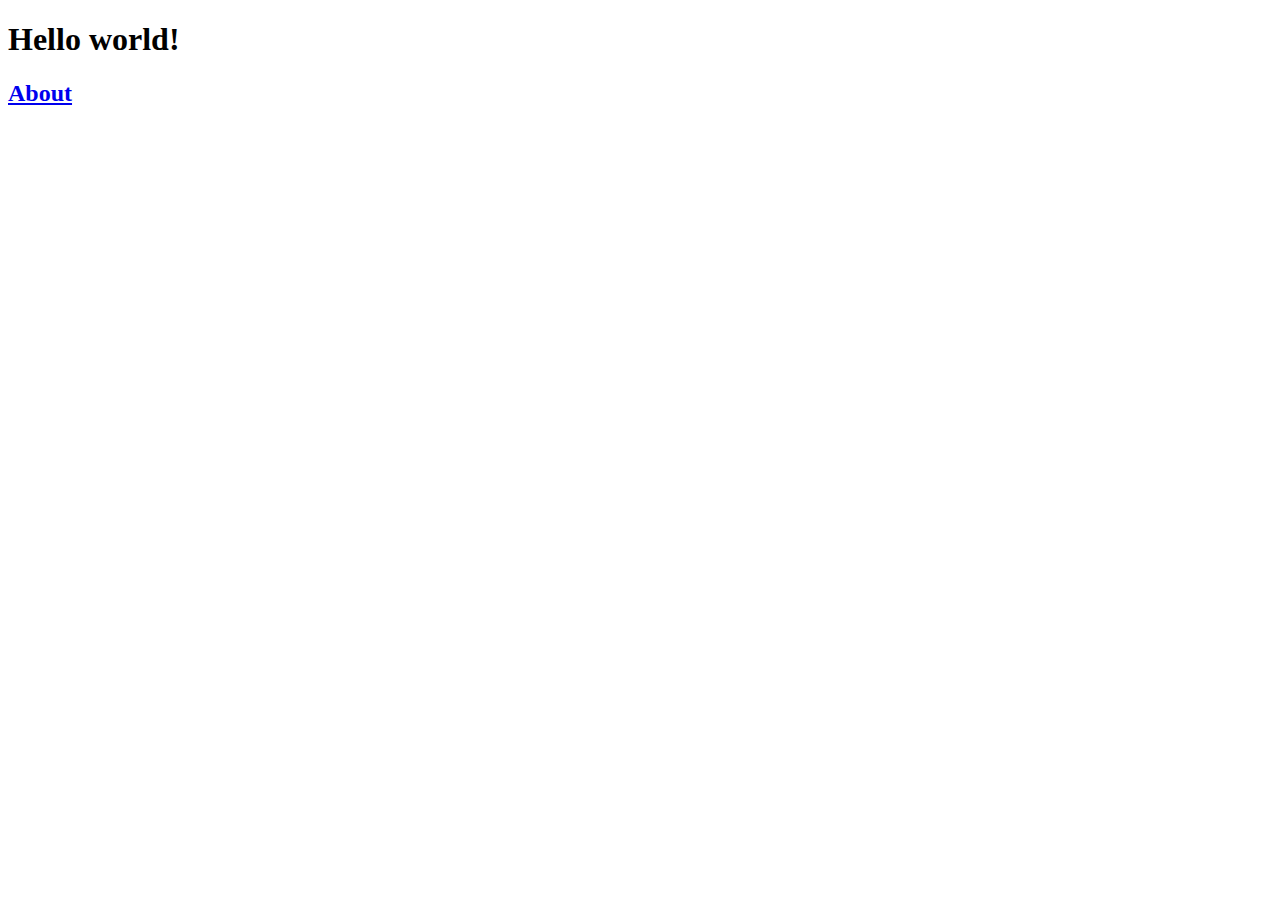
<file: site/index.html>
<!DOCTYPE html>
<html>
    <head>
        <link rel="stylesheet" type="text/css" src="style.css"/>

        <script src="script.js"></script>
    </head>
    <body>
        <h1>Hello world!</h1>
        <h2><a href="about.html">About</a></h2>
    </body>
</html>
</file>
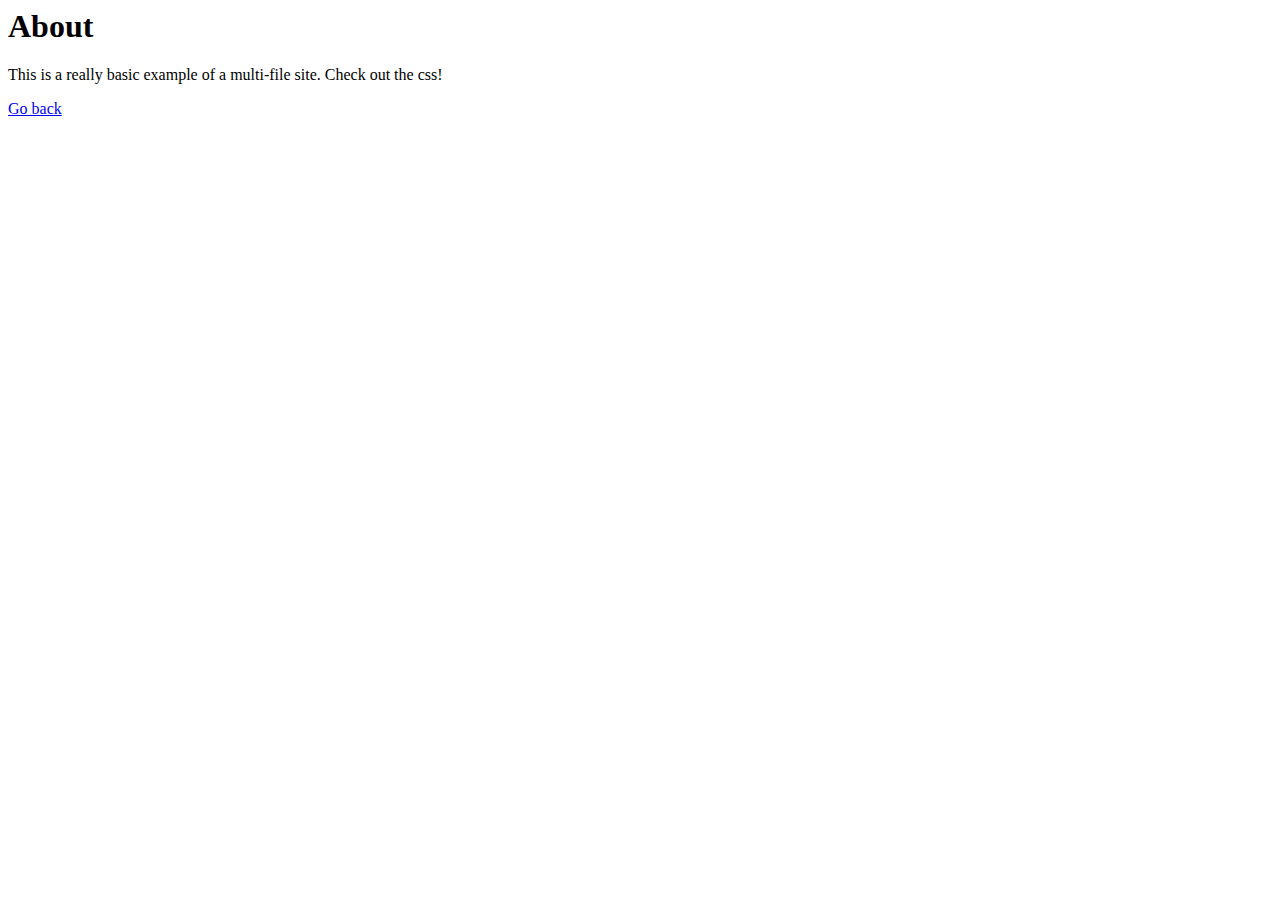
<file: site/about.html>
<html>
    <head>
        <link rel="stylesheet" type="text/css" src="style.css"/>

        <script src="script.js"></script>
    </head>
    <body>
        <h1>About</h1>
        <p>This is a really basic example of a multi-file site. Check out the css!</p>
        <p><a href="index.html">Go back</a></p>
    </body>
</html>
</file>
